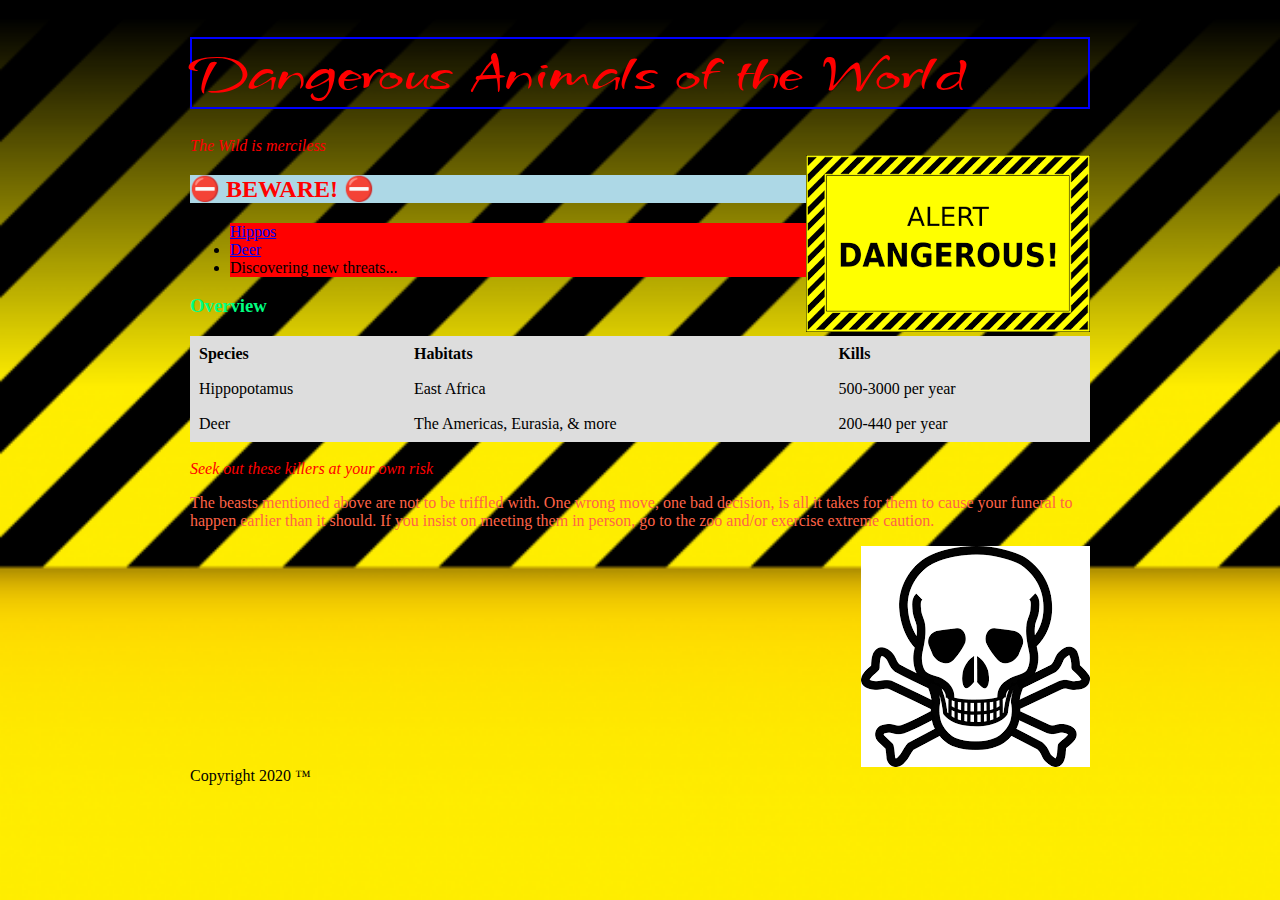
<file: index.html>
<!-- Jason Galvez's HTML 3 -->
<!doctype html>
<html lang="en-US">
<head>
  <meta charset="utf-8">
  <meta name="viewport" content="width=device-width, initial-scale=1.0">
  <title>Dangerous Animals</title>
  <style>

  #killerList {background-color: lightblue; color: red;}

  .killer {background-color: red; color: black;}

  </style>
  <link href="main.css" type="text/css" rel="stylesheet">
  <link rel="preconnect" href="https://fonts.googleapis.com">
  <link rel="preconnect" href="https://fonts.gstatic.com" crossorigin>
  <link
  href="https://fonts.googleapis.com/css2?family=Grechen+Fuemen&display=swap"
  rel="stylesheet">
</head>
 <body>
   <div id="box">
     <header>
       <h1 title="There are many" style="border: 2px solid blue">
         Dangerous Animals of the World
       </h1>
     </header>

     <i> The Wild is merciless </i> <br>

     <img src="images/danger_sign.png" alt="Alert: DANGEROUS!">

     <h2 title="A list of killing machines" id="killerList">
      &#9940; <b> BEWARE! </b> &#9940;
     </h2>

     <nav>
       <ul>
         <li class="killer">
           <a href="hippos.html" title="Aquatic Tanks"> Hippos </a>
         </li>
         <li class="killer">
           <a href="deer.html" title="Accidental Assasins"> Deer </a>
         </li>
         <li class="killer" id="unkown"></li>
       </ul>
     </nav>

     <h3 title="A table with some info" style="color: hsl(150, 100%, 50%);">
       Overview
     </h3>

     <section>
       <table>
         <tr>
           <th>Species</th>
           <th>Habitats</th>
           <th>Kills</th>
         </tr>
         <tr>
           <td>Hippopotamus</td>
           <td>East Africa</td>
           <td>500-3000 per year</td>
         </tr>
         <tr>
           <td>Deer</td>
           <td>The Americas, Eurasia, & more</td>
           <td>200-440 per year</td>
         </tr>
       </table>
     </section>

     <br> <em> Seek out these killers at your own risk </em>

     <article>
       <p>
         The beasts mentioned above are not to be triffled with. One wrong
         move, one bad decision, is all it takes for them to cause your funeral
         to happen earlier than it should. If you insist on meeting them in
         person, go to the zoo and/or exercise extreme caution.
       </p>
     </article>

     <aside>
       <img src="images/death_possible.png" alt="They can kill you">
     </aside>

     <footer> Copyright 2020 &#8482; </footer>
   </div>
 </body>

 <script>
   document.getElementById("unkown").innerHTML = "Discovering new threats...";
 </script>
</html>
</file>
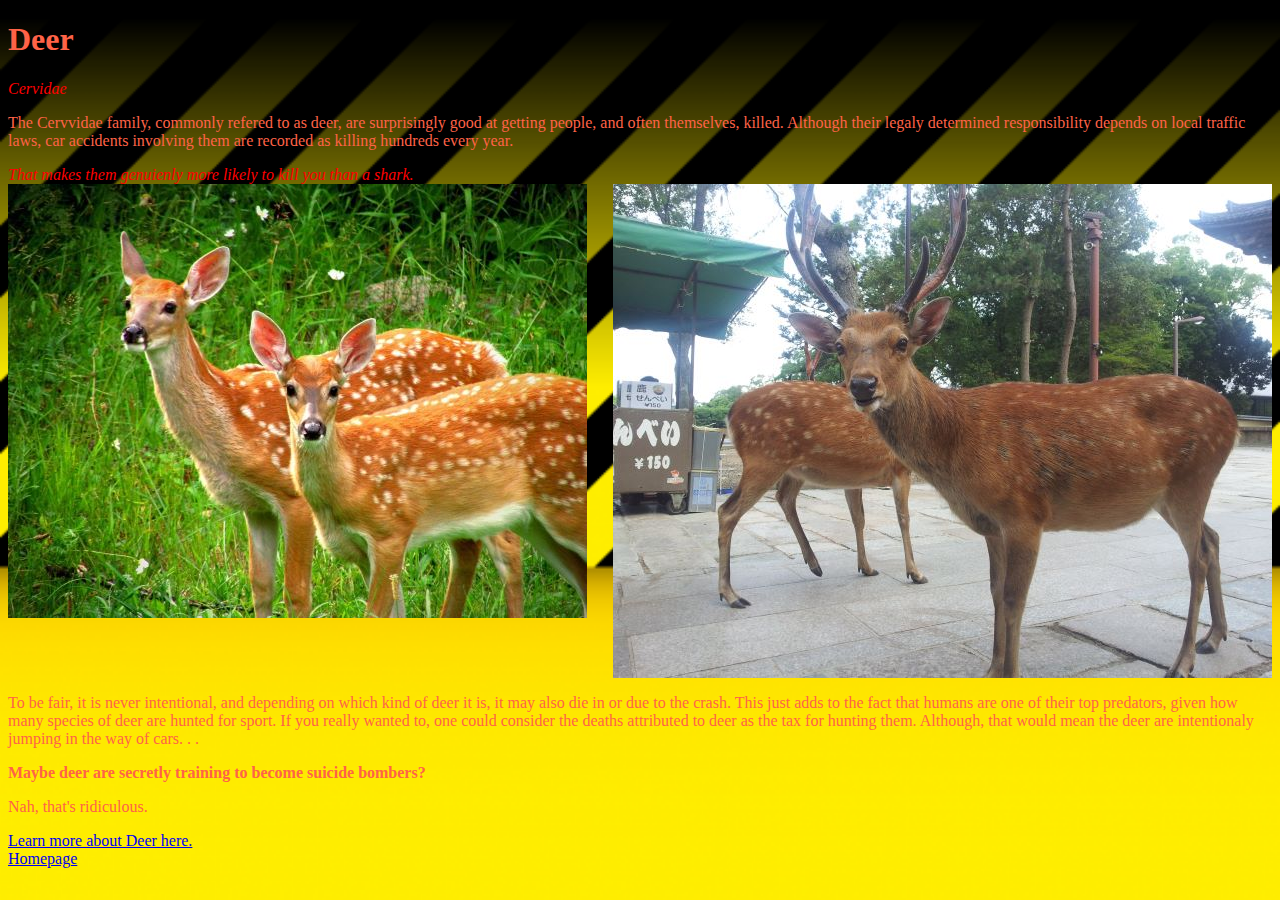
<file: deer.html>
<!-- Jason Galvez's HTML 4 -->
<!doctype html>
<html lang="en-US">
<head>
  <meta charset="utf-8">
  <meta name="viewport" content="width=device-width, initial-scale=1.0">
  <title>DANGER: Deer</title>

  <link href="main.css" type="text/css" rel="stylesheet">
</head>
<body>
  <div id="Titlecard">
    <div>
      <h1 title="aka Accidental Destiny Bond"> Deer </h1>
      <i> Cervidae </i>
    </div>
    <div class="flex-container">
      <div>
        <p>
          The Cervvidae family, commonly refered to as deer, are surprisingly
          good at getting people, and often themselves, killed. Although their
          legaly determined responsibility depends on local traffic laws, car
          accidents involving them are recorded as killing hundreds every year.
        </p>
        <em>
          That makes them genuienly more likely to kill you than a shark.
        </em>
      </div>

      <div>
        <img src="images/innocent_deer.jpg" alt="Deer on a stroll">
      </div>

      <div>
        <img src="images/challenging_deer.jpg" alt="Deer checking you out">
      </div>

      <div>
        <p>
          To be fair, it is never intentional, and depending on which kind of
          deer it is, it may also die in or due to the crash. This just adds to
          the fact that humans are one of their top predators, given how many
          species of deer are hunted for sport. If you really wanted to, one
          could consider the deaths attributed to deer as the tax for hunting
          them. Although, that would mean the deer are intentionaly jumping in
          the way of cars. . .
        </p>
        <b>Maybe deer are secretly training to become suicide bombers?</b>
        <p> Nah, that's ridiculous. </p>
      </div>
    </div>
  </div>
</body>

<a href="https://en.wikipedia.org/wiki/Deer" target="_blank">
  Learn more about Deer here.
</a>

<br> <a href="index.html" title="Return to the main page"> Homepage </a>
</html>
</file>
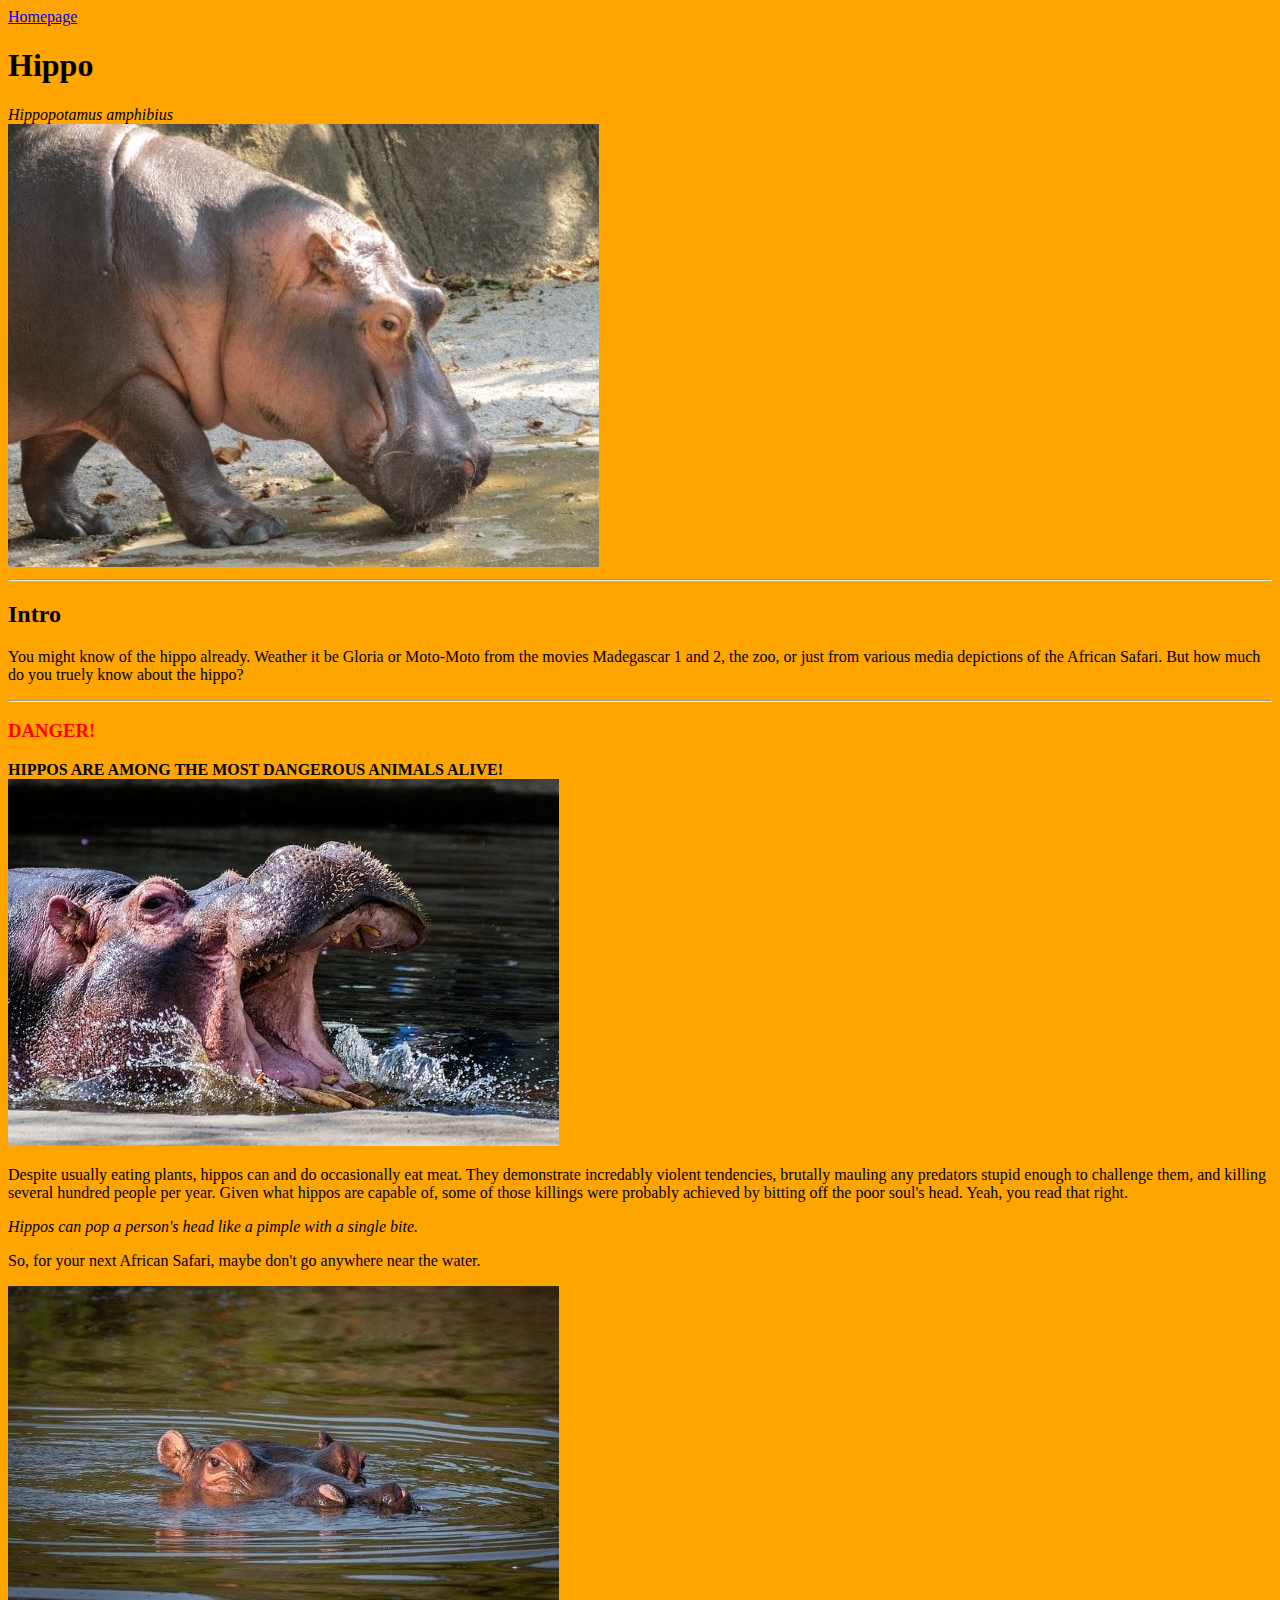
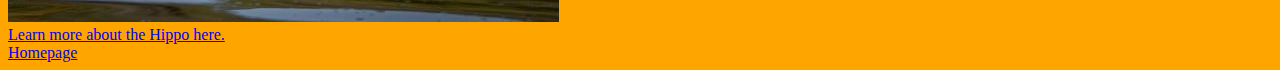
<file: hippos.html>
<!-- The second page -->
<!doctype html>
<html lang="en-US">
<head>
  <meta charset="utf-8">
  <meta name="viewport" content="width=device-width, initial-scale=1.0">
  <title>DANGER: Hippos</title>
</head>

<a href="index.html" title="Return to the main page"> Homepage </a>

<body style="background-color:orange;">
  <h1 title="aka Homicidal Water Horse"> Hippo </h1>
  <i> Hippopotamus amphibius </i> <br>

  <img src="images/hippo_closeup.jpg" alt="Close up of a hippo">

  <hr>

  <h2 title="so that you don't have to meet face-to-face"> Intro </h2>

  <p>
    You might know of the hippo already. Weather it be Gloria or Moto-Moto
    from the movies Madegascar 1 and 2, the zoo, or just from various media
    depictions of the African Safari. But how much do you truely know about
    the hippo?
  </p>

  <hr>

  <h3 title="SERIOUSLY!" style="color:red;"> DANGER! </h3>

  <b> HIPPOS ARE AMONG THE MOST DANGEROUS ANIMALS ALIVE! </b> <br>

  <img src="images/hippo_attackmode.jpg" alt="Hippo's coming to get you">

  <p>
    Despite usually eating plants, hippos can and do occasionally eat
    meat. They demonstrate incredably violent tendencies, brutally mauling
    any predators stupid enough to challenge them, and killing several
    hundred people per year. Given what hippos are capable of, some of
    those killings were probably achieved by bitting off the poor soul's
    head. Yeah, you read that right.
  </p>

  <em>
    Hippos can pop a person's head like a pimple with a single bite.
  </em>

  <p>
    So, for your next African Safari, maybe don't go anywhere near the water.
  </p>

  <img src="images/hippo_croc.jpg" alt="Hippo acting like a crocodile">
</body>

<br>

<a href="https://en.wikipedia.org/wiki/Hippopotamus" target="_blank">
  Learn more about the Hippo here.
</a>

<br>

<a href="index.html" title="Return to the main page"> Homepage </a>

</html>
</file>
<file: main.css>
@charset "UTF-8";

{box-sizing: border-box;}

.flex-container {
  display: flex;
  flex-flow: row wrap;
  justify-content: space-between;
}

@media screen (max-width: 800px) {
  .flex-container {
    flex-flow: column wrap;
    justify-content: space-between;
  }
}

#Titlecard {
  color: hsl(9, 100%, 64%);
  justify-content: center;
}

body {
  background: url("images/warning_background.png");
  background-repeat: no-repeat;
  background-size: cover;
}

#box {
  width:900px;
  margin: 0 auto;
}

img {
  float: right;
}

header {
  width:100%;
  height:100px;
}

header h1 {
  font-size:55px;
  font-family: 'Grechen Fuemen', cursive;
  font-weight: 400;
  font-style: normal;
  color: red;
}

i {color: red;}

p {color: hsl(9, 100%, 64%);}

table {
  border-collapse: collapse;
  width: 100%;
}

th, td, tr {
  border:1px solid #dddddd;
  text-align: left;
  padding: 8px;
  background-color: #dddddd;
}

em {color: red;}

footer {
  clear: right;
}
</file>
